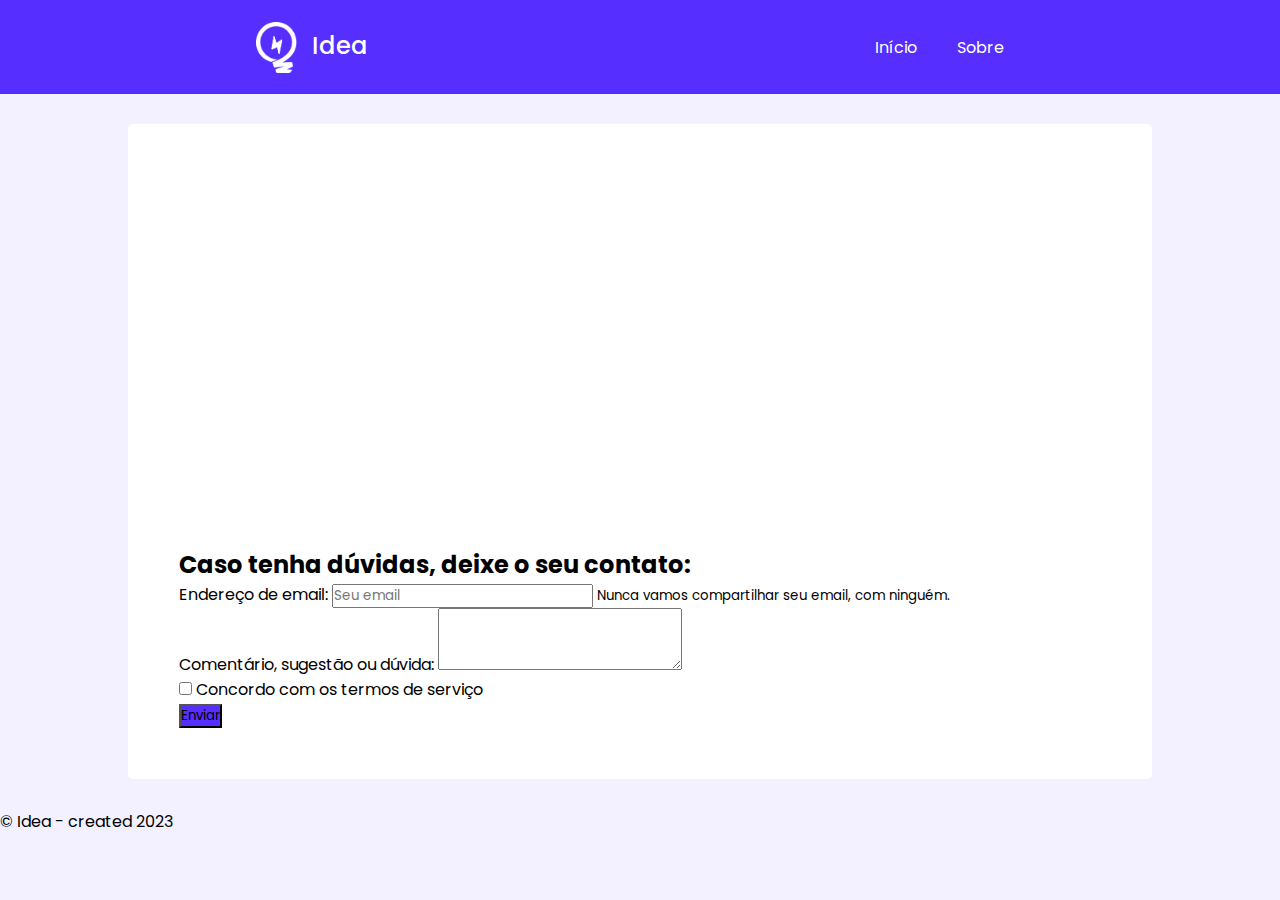
<file: sobre.html>
<!DOCTYPE html>
<html lang="en">

<head>
    <meta charset="UTF-8">
    <meta name="viewport" content="width=device-width, initial-scale=1.0">
    <meta name="description" content="Top Idea Contents in the platform">
    <meta name="keywords" content="HTML, CSS, JavaScript, curses, creators">
    <meta name="author" content="Created by...">

    <title>Idea Board Website</title>

    <!-- FavIcon-->
    <link rel="icon" type="image/x-icon" href="/images/favicon.ico">

    <!-- CDN Bootstrap -->

    <link rel="stylesheet" href="https://stackpath.bootstrapcdn.com/bootstrap/4.1.3/css/bootstrap.min.css" integrity="sha384-MCw98/SFnGE8fJT3GXwEOngsV7Zt27NXFoaoApmYm81iuXoPkFOJwJ8ERdknLPMO" crossorigin="anonymous">
    <script src="https://stackpath.bootstrapcdn.com/bootstrap/4.1.3/js/bootstrap.min.js" integrity="sha384-ChfqqxuZUCnJSK3+MXmPNIyE6ZbWh2IMqE241rYiqJxyMiZ6OW/JmZQ5stwEULTy" crossorigin="anonymous"></script>

    <script src="https://code.jquery.com/jquery-3.3.1.slim.min.js" integrity="sha384-q8i/X+965DzO0rT7abK41JStQIAqVgRVzpbzo5smXKp4YfRvH+8abtTE1Pi6jizo" crossorigin="anonymous"></script>
    <script src="https://cdnjs.cloudflare.com/ajax/libs/popper.js/1.14.3/umd/popper.min.js" integrity="sha384-ZMP7rVo3mIykV+2+9J3UJ46jBk0WLaUAdn689aCwoqbBJiSnjAK/l8WvCWPIPm49" crossorigin="anonymous"></script>

    <!-- Google Fonts CSS -->

    <link rel="preconnect" href="https://fonts.gstatic.com">
    <link href="https://fonts.googleapis.com/css2?family=Poppins&display=swap" rel="stylesheet">

    <!-- Main CSS -->

    <link rel="stylesheet" href="css/style.css">
</head>

<body>

    <!-- Navibation bar setting -->

    <section class="nav">
        <div class="nav__logo">
            <img src="images/logo.png" alt="">
            <p>Idea</p>
        </div>

        <div class="nav__menu">
            <ul>
                <li><a href="/">Início</a></li>
                <li><a href="sobre.html">Sobre</a></li>
            </ul>
        </div>
    </section>

    <!-- Top Player and Top Blog -->

    <main>

        <section class="player-blog">
            <!-- Bootstrap: https://getbootstrap.com.br/docs/4.1/utilities/embed/#about-->
            <div class="embed-responsive embed-responsive-16by9">
                <iframe class="embed-responsive-item" width="560" height="315" src="https://www.youtube.com/embed/0udjPpXRswE?si=9ha48tLozo3aaVnm" title="YouTube video player" frameborder="0" allow="accelerometer; autoplay; clipboard-write; encrypted-media; gyroscope; picture-in-picture; web-share" allowfullscreen></iframe>
            </div>
            <br>
            <br>
            <h2>Caso tenha dúvidas, deixe o seu contato: </h2>
            <!--Bootstrap: https://getbootstrap.com.br/docs/4.1/components/forms/-->
            <form>
                <div class="form-group">
                  <label for="inputEmail">Endereço de email:</label>
                  <input type="email" class="form-control" id="inputEmail" aria-describedby="emailInfo" placeholder="Seu email">
                  <small id="emailInfo" class="form-text text-muted">Nunca vamos compartilhar seu email, com ninguém.</small>
                </div>
                <div class="form-group">
                    <label for="textarea">Comentário, sugestão ou dúvida:</label>
                    <textarea class="form-control" id="textarea" rows="3"></textarea>
                </div>
                <div class="form-group form-check">
                  <input type="checkbox" class="form-check-input" id="formcheck">
                  <label class="form-check-label" for="formcheck">Concordo com os termos de serviço</label>
                </div>
                <button type="submit" class="btn btn-primary">Enviar</button>
              </form>

        </section>


        <!-- Content Ends with the following main tag -->
    </main>

    
    <footer class="bg-transparent text-center text-black text-lg-start">
        <!-- Copyright -->
        <div class="text-center p-3"">
          ©  Idea - created 2023
        </div>
        <!-- Copyright -->
    </footer>

  

</body>

</html>
</file>
<file: css/style.css>
/* General settings */
/*https://developer.mozilla.org/pt-BR/docs/Web/CSS/Using_CSS_custom_properties*/
:root {
    --main-blue: #562EFF;
}

* {
    margin: 0;
    padding: 0;
    font-family: 'Poppins', sans-serif;
}

body {
    background-color: #F3F1FF;
}

main {
    width: 60%;
    margin: 0 auto;
}

@media (max-width: 1366px){
    main{
        width: 80%;
    }
}


/* Navibation bar setting */

.nav {
    height: 94px;
    background-color: var(--main-blue);
    display: flex;
    align-items: center;
    padding: 0 20%;
    justify-content: space-between;
}

/* navigation content setting */

.nav__logo {
    display: flex;

}

.nav__logo img {
    height: 51px;
    margin-right: 15px;
}

.nav__logo p {
    font-weight: 500;
    color: #fff;
    font-size: 24px;
    line-height: 2;
}

.nav__menu ul {
    display: flex;
    align-items: center;
}

.nav__menu li {
    list-style: none;
}

.nav__menu a {
    color: #fff;
    text-decoration: none;
    padding: 20px;
    font-size: 16px;
}

/* nevigation bar media queries */

@media (max-width: 768px) {
    .nav {
        display: grid;
        place-items: center;
        justify-content: center;
        height: 150px;
    }
}

/* Top Player and Top Blog */

.player-blog {
    background-color: #fff;
    margin: 30px 0;
    border-radius: 5px;
    padding: 5%;
}

/* Top Player */

.top-player__title, .top-blog__title, .latest-course h3{
    font-size: 24px;
    margin-bottom: 30px;
    color: #562EFF;
    font-weight: 400;
}

.top-player__players{
    display: grid;
    grid-template-columns: repeat(3,1fr);
    grid-column-gap: 10%;
    grid-row-gap: 20px;
}

.player{
    display: flex;
    align-items: center;
    margin-bottom: 20px;
}

.player img{
    width: 56px;
    margin-right: 20px;
}

hr{
    margin: 20px 0;
    border: 1px solid #D1D1D1;
}

/* Top Player media queries */

@media (max-width: 992px){
    .top-player__players{
        grid-template-columns: repeat(2,1fr);
    }
}

/* Top Blog */

.top-blog__blogs{
    display: grid;
    grid-template-columns: repeat(2,1fr);
    grid-gap: 20px;
}

.card{
    display: flex;
    align-items: center;
    flex-direction: row;
}

.card__image{
    width: 177px;
    margin-right: 20px;
}

.card__title{
    font-size: 20px;
    font-weight: 500;
}

.card__text p{
    font-size: 16px;
}

.card__text a{
    text-decoration: none;
}

/* top blog media queries */

@media (max-width: 992px){

    .top-blog__blogs{

        grid-template-columns: repeat(1,1fr);

    }
}


/* latest course */

.latest-course{
    background-color: #fff;
    border-radius: 5px;
    padding: 5%;
}

.latest-course__collection-cards{
    display: grid;
    grid-template-columns: repeat(3,1fr);
    grid-gap: 20px;
}

.course__heading{
    min-height: 60px;
    font-size: 17px;
    font-weight: 500;
    
}

.course{
    box-shadow: 1px 1px 5px hsla(0, 0%, 83%, 0.493);
    border-radius: 10px;
    padding: 2%;
}

.course img{
    width: 224px;
}

.course__author{
    color: #ED6B4F;
    font-size: 15px;
}

.course__details{
    display: flex;
}

.course__rating{
    font-size: 15px;
    color: #FFC014;
    padding-right: 10px;
}

.course__rating .fifth-star{
    color: lightgray;
}

.course__rating span{
    color: #a2a2a2;
    font-size: 15px;
}

.course__duration{
    color: #FF4A60;
    background-color: #FFE4E8;
    border-radius: 10px;
    padding: 0 10px;
}


/* Latest course media queries */

@media (max-width: 1200px){
    .courses{

        grid-template-columns: repeat(2,1fr);

    }
}

@media (min-width: 930px) and (max-width: 992px){

    .latest-course__collection-cards{
        grid-template-columns: repeat(1,1fr);

    }

    .course{
        display: flex;
        align-items: center;
    }

    .course img{
        padding-right: 10px;
    }

    .course__details{
        width: 300px;
        justify-content: flex-end;
    }

    .course__author{
        text-align: end;
    }
    
}

@media (max-width: 930px){
    .latest-course__collection-cards{
        grid-template-columns: repeat(1,1fr);

    }
}

/* rewrite bootstrap */

.btn-primary {
    background: #562EFF;
}
</file>
